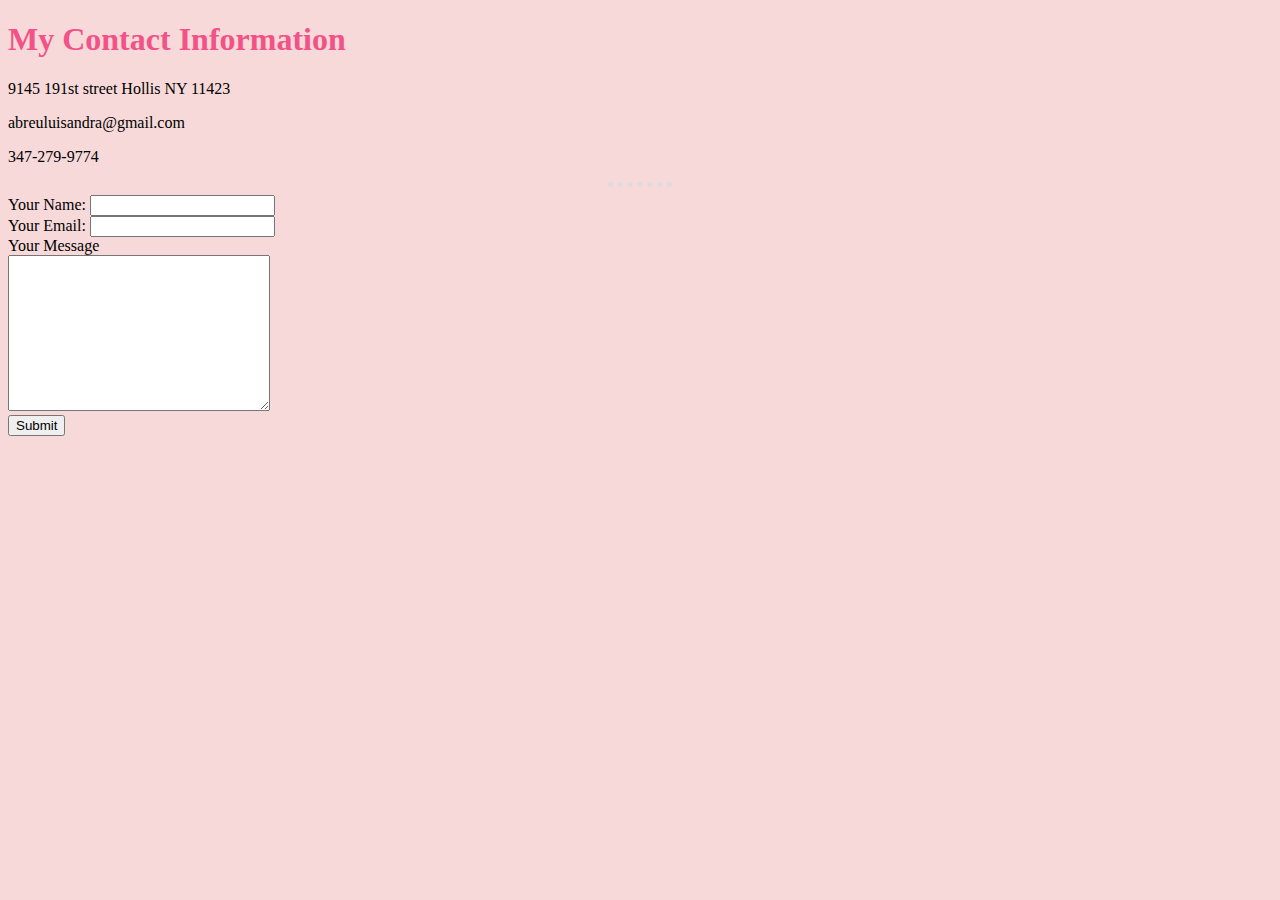
<file: HTML Personal Site/HTML - Personal Site/contactme.html>
<!DOCTYPE html>
<html lang="en">
<head>
    <meta charset="UTF-8">
    <meta http-equiv="X-UA-Compatible" content="IE=edge">
    <meta name="viewport" content="width=device-width, initial-scale=1.0">
    <link rel="stylesheet" href="css/styles.css">
    <title>Document</title>
</head>
<body>
    <h1>My Contact Information</h1>
    <p>9145 191st street Hollis NY 11423</p>
    <p>abreuluisandra@gmail.com</p>
    <p>347-279-9774</p>
    <hr>

    <form action="mailto:abreuluisandra@gmail.com" method="post" enctype="text/plain">
        <label>Your Name:</label>
        <input type="text" name="yourName"><br>
        <label for="">Your Email:</label>
        <input type="email" name="yourEmail" id=""><br>
        <label for="">Your Message</label><br>
        <textarea name="yourMessage" id="" cols="30" rows="10"></textarea><br>
        <input type="submit" name="" id="">
    </form>
</body>
</html>
</file>
<file: HTML Personal Site/HTML - Personal Site/css/styles.css>
body {
    background-color:#F7D9D9;
}
hr {
    border-style: none;
    border-top-style: dotted;
    border-color:#DDDDDD ;
    border-width: 5px;
    width: 5%;
}
h1 {
    color:#F25287;
}

h3 {
    color:#F25287;
}
</file>
